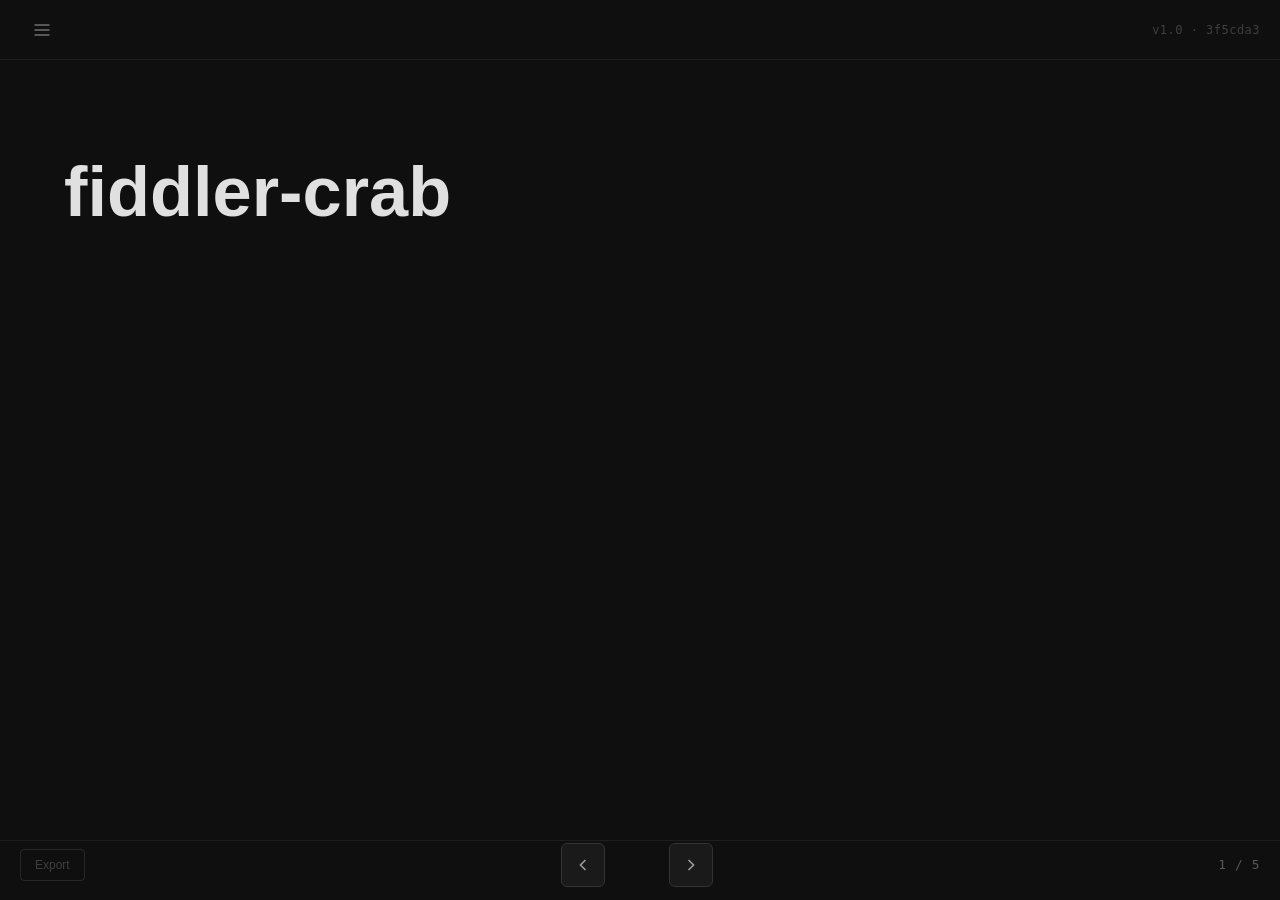
<file: presentations/example/index.html>
<!DOCTYPE html>
<html lang="en">
<head>
  <meta charset="UTF-8">
  <meta name="viewport" content="width=device-width, initial-scale=1.0, viewport-fit=cover">
  <title>Example Presentation</title>
  <link rel="stylesheet" href="../../framework/deck.css">
</head>
<body>
  <div id="deck-root"></div>
  <script src="../../framework/deck.js"></script>
  <script src="slides/00-title.js"></script>
  <script src="slides/01-concepts.js"></script>
  <script src="slides/02-demo.js"></script>
  <script src="slides/03-orbit.js"></script>
  <script src="slides/04-burst.js"></script>
  <script>Deck.start();</script>
</body>
</html>
</file>
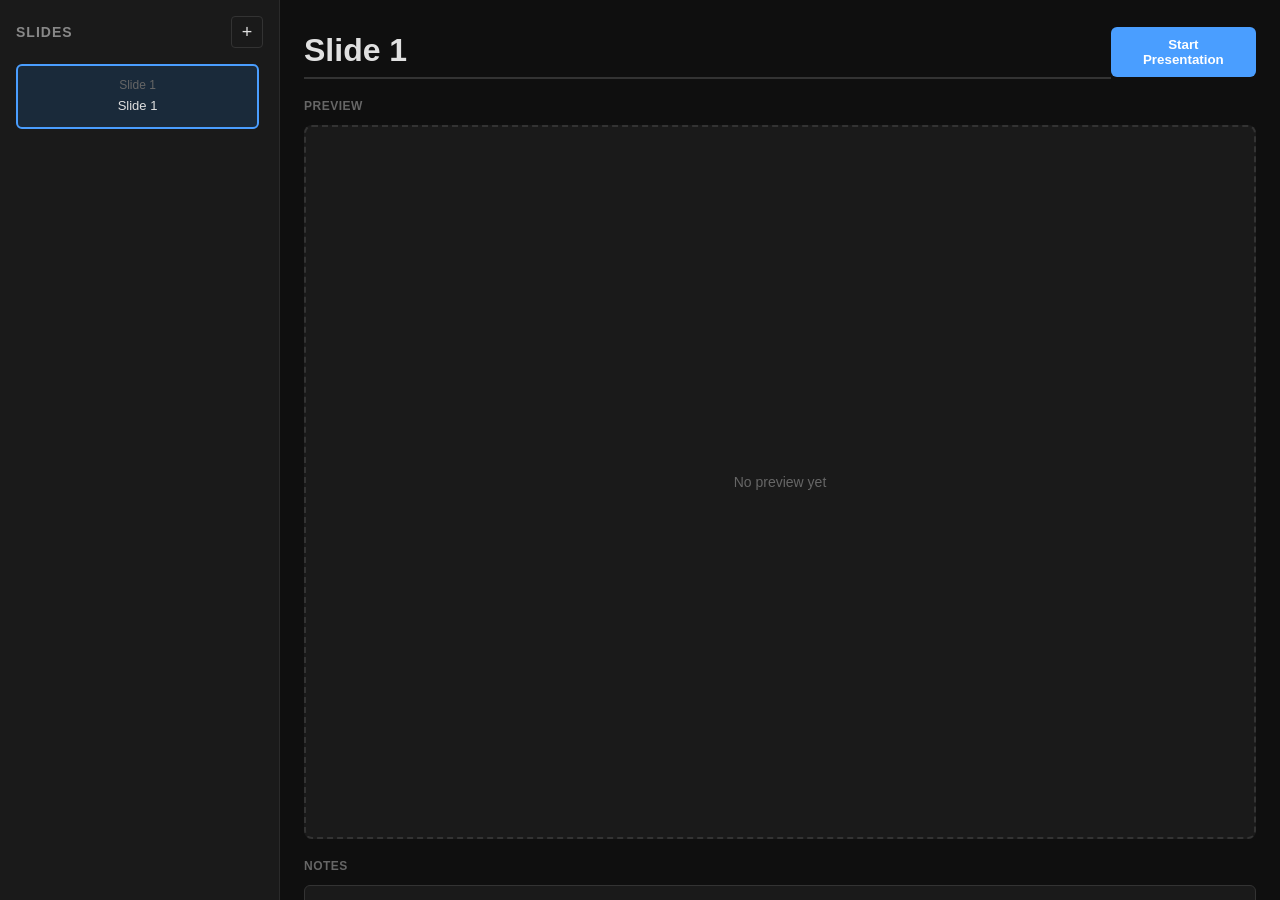
<file: presentationframework.html>
<!DOCTYPE html>
<html lang="en">
<head>
    <meta charset="UTF-8">
    <meta name="viewport" content="width=device-width, initial-scale=1.0">
    <title>Animation Presentation Studio</title>
    <style>
        * {
            margin: 0;
            padding: 0;
            box-sizing: border-box;
        }

        body {
            font-family: -apple-system, BlinkMacSystemFont, 'Segoe UI', 'Helvetica Neue', sans-serif;
            background: #0f0f0f;
            color: #e0e0e0;
            overflow: hidden;
        }

        /* === LAYOUT === */
        .app {
            display: flex;
            height: 100vh;
            width: 100%;
        }

        .sidebar {
            width: 280px;
            background: #1a1a1a;
            border-right: 1px solid #2a2a2a;
            display: flex;
            flex-direction: column;
            padding: 16px;
            gap: 16px;
            overflow: hidden;
        }

        .sidebar-header {
            display: flex;
            justify-content: space-between;
            align-items: center;
        }

        .sidebar-title {
            font-size: 14px;
            font-weight: 600;
            text-transform: uppercase;
            letter-spacing: 1px;
            color: #888;
        }

        .add-slide-btn {
            width: 32px;
            height: 32px;
            border: 1px solid #333;
            background: transparent;
            color: #e0e0e0;
            border-radius: 4px;
            cursor: pointer;
            font-size: 18px;
            display: flex;
            align-items: center;
            justify-content: center;
            transition: all 0.2s;
        }

        .add-slide-btn:hover {
            background: #2a2a2a;
            border-color: #444;
        }

        .slides-list {
            flex: 1;
            overflow-y: auto;
            display: flex;
            flex-direction: column;
            gap: 8px;
            padding-right: 4px;
        }

        .slides-list::-webkit-scrollbar {
            width: 6px;
        }

        .slides-list::-webkit-scrollbar-track {
            background: transparent;
        }

        .slides-list::-webkit-scrollbar-thumb {
            background: #333;
            border-radius: 3px;
        }

        .slides-list::-webkit-scrollbar-thumb:hover {
            background: #444;
        }

        .slide-thumbnail {
            padding: 12px;
            border: 2px solid transparent;
            background: #252525;
            border-radius: 6px;
            cursor: pointer;
            transition: all 0.2s;
            text-align: center;
        }

        .slide-thumbnail:hover {
            background: #2a2a2a;
            border-color: #333;
        }

        .slide-thumbnail.active {
            border-color: #4a9eff;
            background: #1a2a3a;
        }

        .slide-number {
            font-size: 12px;
            color: #666;
            margin-bottom: 6px;
        }

        .slide-title {
            font-size: 13px;
            font-weight: 500;
            color: #e0e0e0;
            word-break: break-word;
            line-height: 1.3;
        }

        .main-content {
            flex: 1;
            display: flex;
            flex-direction: column;
            background: #0f0f0f;
        }

        /* === EDITOR VIEW === */
        .editor-view {
            display: flex;
            flex-direction: column;
            height: 100%;
            padding: 24px;
            gap: 20px;
            overflow-y: auto;
        }

        .editor-header {
            display: flex;
            justify-content: space-between;
            align-items: center;
        }

        .editor-title-input {
            font-size: 32px;
            font-weight: 700;
            background: transparent;
            border: none;
            border-bottom: 2px solid #333;
            color: #e0e0e0;
            padding: 8px 0;
            transition: border-color 0.2s;
            width: 100%;
        }

        .editor-title-input:focus {
            outline: none;
            border-bottom-color: #4a9eff;
        }

        .start-presentation-btn {
            padding: 10px 24px;
            background: #4a9eff;
            color: #fff;
            border: none;
            border-radius: 6px;
            font-weight: 600;
            cursor: pointer;
            transition: all 0.2s;
        }

        .start-presentation-btn:hover {
            background: #3a8eef;
        }

        .editor-section {
            display: flex;
            flex-direction: column;
            gap: 12px;
        }

        .editor-label {
            font-size: 12px;
            font-weight: 600;
            text-transform: uppercase;
            color: #666;
            letter-spacing: 0.5px;
        }

        .scene-placeholder {
            width: 100%;
            aspect-ratio: 4 / 3;
            background: #1a1a1a;
            border: 2px dashed #333;
            border-radius: 8px;
            display: flex;
            align-items: center;
            justify-content: center;
            color: #666;
            font-size: 14px;
            overflow: hidden;
        }

        .notes-input {
            width: 100%;
            min-height: 150px;
            padding: 12px;
            background: #1a1a1a;
            border: 1px solid #333;
            border-radius: 6px;
            color: #e0e0e0;
            font-family: 'Monaco', 'Menlo', monospace;
            font-size: 13px;
            resize: vertical;
            transition: border-color 0.2s;
        }

        .notes-input:focus {
            outline: none;
            border-color: #4a9eff;
        }

        /* === PRESENTATION VIEW === */
        .presentation-view {
            display: flex;
            flex-direction: column;
            height: 100%;
            padding: 24px;
            gap: 16px;
        }

        .presentation-header {
            display: flex;
            justify-content: space-between;
            align-items: center;
            padding-bottom: 16px;
            border-bottom: 1px solid #2a2a2a;
        }

        .presentation-title {
            font-size: 20px;
            font-weight: 600;
        }

        .back-btn {
            padding: 8px 16px;
            background: #1a1a1a;
            color: #e0e0e0;
            border: 1px solid #333;
            border-radius: 4px;
            cursor: pointer;
            transition: all 0.2s;
        }

        .back-btn:hover {
            background: #2a2a2a;
            border-color: #444;
        }

        .presentation-content {
            flex: 1;
            display: flex;
            flex-direction: column;
            gap: 16px;
            min-height: 0;
        }

        .scene-view {
            flex: 1;
            background: #1a1a1a;
            border: 1px solid #2a2a2a;
            border-radius: 8px;
            display: flex;
            align-items: center;
            justify-content: center;
            position: relative;
            overflow: hidden;
        }

        .scene-content {
            width: 100%;
            height: 100%;
            padding: 40px;
            display: flex;
            align-items: center;
            justify-content: center;
            font-size: 16px;
            color: #666;
        }

        .presentation-footer {
            display: flex;
            flex-direction: column;
            gap: 12px;
        }

        .control-group {
            display: flex;
            flex-direction: column;
            gap: 8px;
        }

        .control-label {
            font-size: 11px;
            font-weight: 600;
            text-transform: uppercase;
            color: #666;
            letter-spacing: 0.5px;
        }

        .control-buttons {
            display: flex;
            gap: 8px;
        }

        .control-btn {
            flex: 1;
            padding: 10px 12px;
            background: #1a1a1a;
            color: #e0e0e0;
            border: 1px solid #333;
            border-radius: 4px;
            cursor: pointer;
            font-size: 13px;
            font-weight: 500;
            transition: all 0.2s;
        }

        .control-btn:hover {
            background: #2a2a2a;
            border-color: #444;
        }

        .control-btn.primary {
            background: #4a9eff;
            border-color: #4a9eff;
            color: #fff;
        }

        .control-btn.primary:hover {
            background: #3a8eef;
            border-color: #3a8eef;
        }

        /* Icon Button Styles */
        .icon-button-group {
            display: flex;
            gap: 6px;
            justify-content: center;
        }

        .icon-btn {
            width: 48px;
            height: 48px;
            padding: 0;
            background: #1a1a1a;
            color: #999;
            border: 1px solid #333;
            border-radius: 6px;
            cursor: pointer;
            display: flex;
            align-items: center;
            justify-content: center;
            transition: all 0.2s;
        }

        .icon-btn:hover {
            background: #2a2a2a;
            border-color: #444;
            color: #e0e0e0;
        }

        .icon-btn.primary {
            background: #4a9eff;
            border-color: #4a9eff;
            color: #fff;
        }

        .icon-btn.primary:hover {
            background: #3a8eef;
            border-color: #3a8eef;
        }

        .icon-btn svg {
            width: 20px;
            height: 20px;
        }

        .slide-info {
            display: none;
        }

        .slide-notes {
            background: #0f0f0f;
            border: 1px solid #2a2a2a;
            border-radius: 4px;
            padding: 10px;
            max-height: 300px;
            overflow-y: auto;
            font-family: 'Monaco', 'Menlo', monospace;
            font-size: 12px;
            color: #999;
            line-height: 1.5;
            white-space: pre-wrap;
            word-break: break-word;
        }

        .slide-notes::-webkit-scrollbar {
            width: 4px;
        }

        .slide-notes::-webkit-scrollbar-thumb {
            background: #333;
            border-radius: 2px;
        }

        /* === HIDDEN STATE === */
        .hidden {
            display: none !important;
        }
    </style>
</head>
<body>
    <div class="app">
        <!-- SIDEBAR: Slide List -->
        <div class="sidebar">
            <div class="sidebar-header">
                <div class="sidebar-title">Slides</div>
                <button class="add-slide-btn" id="addSlideBtn" title="Add new slide">+</button>
            </div>
            <div class="slides-list" id="slidesList"></div>
        </div>

        <!-- MAIN CONTENT: Editor or Presentation View -->
        <div class="main-content">
            <!-- EDITOR VIEW -->
            <div id="editorView" class="editor-view">
                <div class="editor-header">
                    <input
                        type="text"
                        id="slideTitle"
                        class="editor-title-input"
                        placeholder="Slide Title"
                    />
                    <button class="start-presentation-btn" id="startPresentationBtn">
                        Start Presentation
                    </button>
                </div>

                <div class="editor-section">
                    <div class="editor-label">Preview</div>
                    <div class="scene-placeholder" id="slidePreview">
                        <div id="previewContent">No preview yet</div>
                    </div>
                </div>

                <div class="editor-section">
                    <div class="editor-label">Notes</div>
                    <textarea
                        id="slideNotes"
                        class="notes-input"
                        placeholder="Add notes to reference during presentation..."
                    ></textarea>
                </div>
            </div>

            <!-- PRESENTATION VIEW -->
            <div id="presentationView" class="presentation-view hidden">
                <div class="presentation-header">
                    <div class="presentation-title" id="presentationTitle">Slide 1</div>
                    <button class="back-btn" id="backToEditorBtn">Back to Editor</button>
                </div>

                <div class="presentation-content">
                    <!-- Scene View (centered, takes up space) -->
                    <div class="scene-view" id="sceneView">
                        <div class="scene-content" id="sceneContent">
                            Scene animations render here
                        </div>
                    </div>
                </div>

                <!-- Footer: Controls and Notes at Bottom -->
                <div class="presentation-footer">
                    <!-- Animation Controls -->
                    <div class="control-group">
                        <div class="icon-button-group">
                            <button class="icon-btn" id="prevSlideBtn" title="Previous slide">
                                <svg viewBox="0 0 24 24" fill="none" stroke="currentColor" stroke-width="2">
                                    <polyline points="15 18 9 12 15 6"></polyline>
                                </svg>
                            </button>
                            <button class="icon-btn primary" id="playBtn" title="Play animation">
                                <svg viewBox="0 0 24 24" fill="currentColor">
                                    <polygon points="5 3 19 12 5 21 5 3"></polygon>
                                </svg>
                            </button>
                            <button class="icon-btn" id="stopBtn" title="Pause animation">
                                <svg viewBox="0 0 24 24" fill="currentColor">
                                    <rect x="6" y="4" width="4" height="16"></rect>
                                    <rect x="14" y="4" width="4" height="16"></rect>
                                </svg>
                            </button>
                            <button class="icon-btn" id="nextSlideBtn" title="Next slide">
                                <svg viewBox="0 0 24 24" fill="none" stroke="currentColor" stroke-width="2">
                                    <polyline points="9 18 15 12 9 6"></polyline>
                                </svg>
                            </button>
                        </div>
                    </div>

                    <!-- Notes -->
                    <div class="control-group">
                        <div class="control-label">Notes</div>
                        <div class="slide-notes" id="presentationNotes">
                            (No notes for this slide)
                        </div>
                    </div>
                </div>
            </div>
        </div>
    </div>

    <script>
        // === STATE ===
        let slides = [];
        let currentSlideIndex = 0;

        const STORAGE_KEY = 'animation-presentation-slides';

        // === DOM ELEMENTS ===
        const slidesList = document.getElementById('slidesList');
        const addSlideBtn = document.getElementById('addSlideBtn');
        const editorView = document.getElementById('editorView');
        const presentationView = document.getElementById('presentationView');
        const slideTitleInput = document.getElementById('slideTitle');
        const slideNotesInput = document.getElementById('slideNotes');
        const previewContent = document.getElementById('previewContent');
        const startPresentationBtn = document.getElementById('startPresentationBtn');
        const backToEditorBtn = document.getElementById('backToEditorBtn');
        const playBtn = document.getElementById('playBtn');
        const stopBtn = document.getElementById('stopBtn');
        const prevSlideBtn = document.getElementById('prevSlideBtn');
        const nextSlideBtn = document.getElementById('nextSlideBtn');
        const presentationTitle = document.getElementById('presentationTitle');
        const presentationNotes = document.getElementById('presentationNotes');
        const sceneContent = document.getElementById('sceneContent');

        // === INITIALIZATION ===
        function init() {
            loadSlides();
            if (slides.length === 0) {
                addNewSlide();
            }
            selectSlide(0);
            attachEventListeners();
        }

        function attachEventListeners() {
            addSlideBtn.addEventListener('click', addNewSlide);
            slideTitleInput.addEventListener('input', updateCurrentSlide);
            slideNotesInput.addEventListener('input', updateCurrentSlide);
            startPresentationBtn.addEventListener('click', startPresentation);
            backToEditorBtn.addEventListener('click', stopPresentation);
            playBtn.addEventListener('click', () => console.log('Play animation'));
            stopBtn.addEventListener('click', () => console.log('Stop animation'));
            prevSlideBtn.addEventListener('click', goToPrevSlide);
            nextSlideBtn.addEventListener('click', goToNextSlide);
        }

        // === SLIDE MANAGEMENT ===
        function addNewSlide() {
            const newSlide = {
                id: Date.now(),
                title: `Slide ${slides.length + 1}`,
                notes: '',
                sceneData: null,
                preview: null, // SVG or image preview
            };
            slides.push(newSlide);
            saveSlides();
            renderSlidesList();
            selectSlide(slides.length - 1);
        }

        function deleteSlide(index) {
            if (slides.length === 1) {
                alert('Cannot delete the last slide.');
                return;
            }
            slides.splice(index, 1);
            saveSlides();
            renderSlidesList();
            const newIndex = Math.min(index, slides.length - 1);
            selectSlide(newIndex);
        }

        function selectSlide(index) {
            if (index < 0 || index >= slides.length) return;
            currentSlideIndex = index;
            updateEditorView();
            renderSlidesList();
        }

        function updateCurrentSlide() {
            slides[currentSlideIndex].title = slideTitleInput.value;
            slides[currentSlideIndex].notes = slideNotesInput.value;
            saveSlides();
            renderSlidesList();
        }

        function updateEditorView() {
            const slide = slides[currentSlideIndex];
            slideTitleInput.value = slide.title;
            slideNotesInput.value = slide.notes;
            
            // Display preview if available, otherwise show placeholder
            if (slide.preview) {
                previewContent.innerHTML = slide.preview;
            } else {
                previewContent.innerHTML = 'No preview yet';
                previewContent.style.color = '#666';
            }
        }

        // === RENDERING ===
        function renderSlidesList() {
            slidesList.innerHTML = '';
            slides.forEach((slide, index) => {
                const thumbnail = document.createElement('div');
                thumbnail.className = `slide-thumbnail ${
                    index === currentSlideIndex ? 'active' : ''
                }`;
                thumbnail.innerHTML = `
                    <div class="slide-number">Slide ${index + 1}</div>
                    <div class="slide-title">${slide.title}</div>
                `;
                thumbnail.addEventListener('click', () => selectSlide(index));
                thumbnail.addEventListener('contextmenu', (e) => {
                    e.preventDefault();
                    if (confirm('Delete this slide?')) {
                        deleteSlide(index);
                    }
                });
                slidesList.appendChild(thumbnail);
            });
        }

        // === PRESENTATION MODE ===
        function startPresentation() {
            editorView.classList.add('hidden');
            presentationView.classList.remove('hidden');
            document.querySelector('.sidebar').classList.add('hidden');
            updatePresentationView();
        }

        function stopPresentation() {
            presentationView.classList.add('hidden');
            editorView.classList.remove('hidden');
            document.querySelector('.sidebar').classList.remove('hidden');
        }

        function updatePresentationView() {
            const slide = slides[currentSlideIndex];
            presentationTitle.textContent = slide.title;
            presentationNotes.textContent = slide.notes || '(No notes for this slide)';
            sceneContent.textContent = `Scene for: ${slide.title}`;
        }

        function goToPrevSlide() {
            if (currentSlideIndex > 0) {
                selectSlide(currentSlideIndex - 1);
                updatePresentationView();
            }
        }

        function goToNextSlide() {
            if (currentSlideIndex < slides.length - 1) {
                selectSlide(currentSlideIndex + 1);
                updatePresentationView();
            }
        }

        // === PERSISTENCE ===
        function saveSlides() {
            localStorage.setItem(STORAGE_KEY, JSON.stringify(slides));
        }

        function loadSlides() {
            const stored = localStorage.getItem(STORAGE_KEY);
            slides = stored ? JSON.parse(stored) : [];
        }

        // === START ===
        init();
    </script>
</body>
</html>
</file>
<file: framework/deck.css>
*, *::before, *::after {
  box-sizing: border-box;
  margin: 0;
  padding: 0;
}

:root {
  --toolbar-height: 60px;
}

body {
  position: fixed;
  inset: 0;
  display: flex;
  flex-direction: column;
  overflow: hidden;
  background: #0f0f0f;
  font-family: -apple-system, BlinkMacSystemFont, 'Segoe UI', 'Helvetica Neue', sans-serif;
  color: #e0e0e0;
}

/* Topbar */
#deck-topbar {
  display: flex;
  align-items: center;
  justify-content: space-between;
  padding: 0 1.25rem;
  height: var(--toolbar-height);
  flex-shrink: 0;
  border-bottom: 1px solid #1e1e1e;
  background: #0f0f0f;
}

#deck-version {
  font-size: 0.75rem;
  font-family: 'Monaco', 'Menlo', monospace;
  color: rgba(255, 255, 255, 0.2);
  letter-spacing: 0.04em;
}

#deck-menu-btn {
  width: 44px;
  height: 44px;
  padding: 0;
  background: transparent;
  color: #666;
  border: none;
  border-radius: 6px;
  cursor: pointer;
  display: flex;
  align-items: center;
  justify-content: center;
  transition: background 0.2s, color 0.2s;
  -webkit-tap-highlight-color: transparent;
}

#deck-menu-btn:hover {
  background: #1a1a1a;
  color: #e0e0e0;
}

#deck-menu-btn svg {
  width: 20px;
  height: 20px;
}

/* Slide menu overlay */
#deck-menu {
  position: fixed;
  inset: 0;
  z-index: 100;
  display: flex;
  pointer-events: none;
}

#deck-menu.open {
  pointer-events: auto;
}

#deck-menu-panel {
  width: 33%;
  min-width: 220px;
  max-width: 360px;
  height: 100%;
  background: #141414;
  border-right: 1px solid #2a2a2a;
  display: flex;
  flex-direction: column;
  transform: translateX(-100%);
  transition: transform 0.25s ease;
  overflow: hidden;
}

#deck-menu.open #deck-menu-panel {
  transform: translateX(0);
}

#deck-menu-backdrop {
  flex: 1;
  background: rgba(0, 0, 0, 0.55);
  opacity: 0;
  transition: opacity 0.25s ease;
}

#deck-menu.open #deck-menu-backdrop {
  opacity: 1;
}

#deck-menu-header {
  padding: 1.1rem 1.25rem 0.75rem;
  font-size: 0.7rem;
  font-weight: 600;
  text-transform: uppercase;
  letter-spacing: 0.08em;
  color: #555;
  border-bottom: 1px solid #222;
  flex-shrink: 0;
}

#deck-menu-list {
  flex: 1;
  overflow-y: auto;
  padding: 0.5rem 0;
}

#deck-menu-list::-webkit-scrollbar {
  width: 4px;
}

#deck-menu-list::-webkit-scrollbar-thumb {
  background: #333;
  border-radius: 2px;
}

.deck-menu-item {
  display: flex;
  align-items: center;
  gap: 0.75rem;
  padding: 0.65rem 1.25rem;
  cursor: pointer;
  transition: background 0.15s;
  -webkit-tap-highlight-color: transparent;
}

.deck-menu-item:hover {
  background: #1e1e1e;
}

.deck-menu-item.active {
  background: #1a2a3a;
}

.deck-menu-item-num {
  font-size: 0.7rem;
  font-family: 'Monaco', 'Menlo', monospace;
  color: #444;
  min-width: 1.5rem;
  text-align: right;
}

.deck-menu-item.active .deck-menu-item-num {
  color: #4a9eff;
}

.deck-menu-item-title {
  font-size: 0.875rem;
  color: #999;
  white-space: nowrap;
  overflow: hidden;
  text-overflow: ellipsis;
}

.deck-menu-item.active .deck-menu-item-title {
  color: #e0e0e0;
}

#deck-root {
  flex: 1;
  min-height: 0;
  overflow: hidden;
  display: flex;
  align-items: center;
  justify-content: center;
}

/*
  The slide is a fixed 1600×900 canvas scaled to fit #deck-root via
  transform: scale() set by JS. Authoring is always in 1600×900 space.
*/
.deck-slide {
  width: 1600px;
  height: 900px;
  flex-shrink: 0;
  transform-origin: center center;
  padding: 80px;
  overflow: hidden;
}

.deck-slide h1 {
  font-size: 5.5rem;
  font-weight: 700;
  line-height: 1.1;
  margin-bottom: 0.3em;
}

.deck-slide h2 {
  font-size: 3.5rem;
  font-weight: 600;
  margin-bottom: 0.5em;
}

.deck-slide p,
.deck-slide li {
  font-size: 1.75rem;
  line-height: 1.65;
  color: #b0b0b0;
}

.deck-slide ul {
  list-style: none;
  padding: 0;
  margin-top: 0.5em;
}

.deck-slide li {
  padding: 0.3em 0;
}

.deck-slide li::before {
  content: '→ ';
  color: #4a9eff;
  font-weight: 600;
}

/* Toolbar */
#deck-toolbar {
  display: flex;
  align-items: center;
  justify-content: space-between;
  padding: 0 1.25rem;
  padding-bottom: max(12px, env(safe-area-inset-bottom, 0px));
  min-height: var(--toolbar-height);
  flex-shrink: 0;
  border-top: 1px solid #1e1e1e;
  background: #0f0f0f;
}

#deck-nav {
  display: flex;
  align-items: center;
  gap: 10px;
}

#deck-nav button,
#deck-play {
  width: 44px;
  height: 44px;
  padding: 0;
  background: #1a1a1a;
  color: #999;
  border: 1px solid #333;
  border-radius: 6px;
  cursor: pointer;
  display: flex;
  align-items: center;
  justify-content: center;
  transition: background 0.2s, border-color 0.2s, color 0.2s;
  -webkit-tap-highlight-color: transparent;
}

#deck-nav button:hover,
#deck-play:hover {
  background: #2a2a2a;
  border-color: #444;
  color: #e0e0e0;
}

#deck-nav button svg,
#deck-play svg {
  width: 20px;
  height: 20px;
}

#deck-play.playing {
  background: #1a2a1a;
  border-color: #4a9eff;
  color: #4a9eff;
}

#deck-export-btn {
  padding: 8px 14px;
  background: transparent;
  color: rgba(255, 255, 255, 0.2);
  border: 1px solid rgba(255, 255, 255, 0.1);
  border-radius: 4px;
  font-size: 0.75rem;
  cursor: pointer;
  transition: all 0.2s;
  -webkit-tap-highlight-color: transparent;
}

#deck-export-btn:hover {
  background: #1a1a1a;
  color: #e0e0e0;
  border-color: #333;
}

#deck-toolbar-end {
  display: flex;
  justify-content: flex-end;
  min-width: 70px;
}

#deck-counter-end {
  color: rgba(255, 255, 255, 0.3);
  font-size: 0.8rem;
  font-family: 'Monaco', 'Menlo', monospace;
  letter-spacing: 0.05em;
}

/* Transition helpers for use in slides */
.deck-hidden {
  opacity: 0;
  transform: translateY(10px);
}

.deck-visible {
  opacity: 1;
  transform: translateY(0);
  transition: opacity 0.35s ease, transform 0.35s ease;
}
</file>
